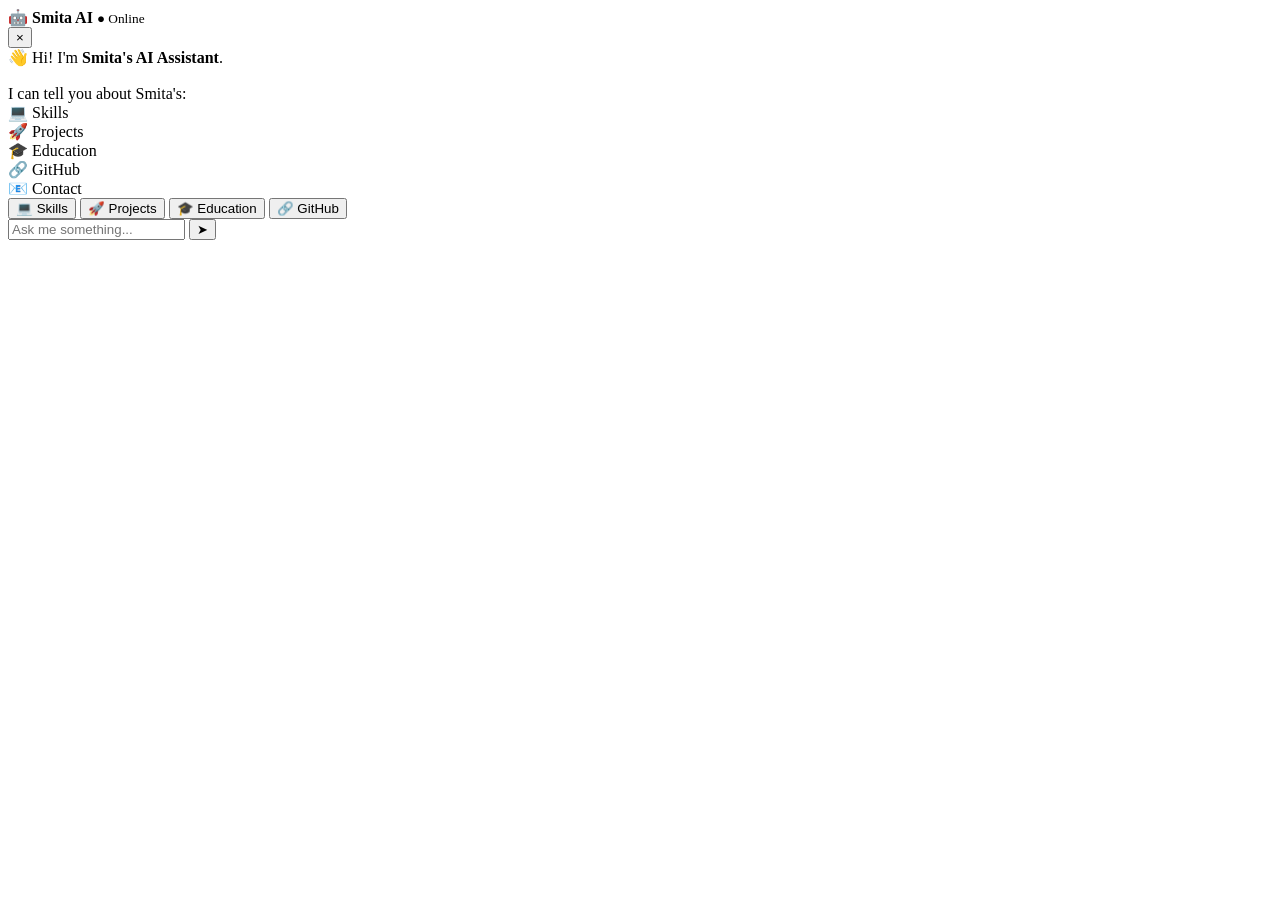
<file: chatbot.html>
<!DOCTYPE html>
<html lang="en">

<head>
    <meta charset="UTF-8">
    <meta name="viewport" content="width=device-width, initial-scale=1.0">

    <title>Smita AI Assistant</title>

    <link rel="stylesheet" href="chatbot.css">
</head>

<body>

<div class="chat-box">

    <!-- HEADER -->
    <div class="chat-header">

        <div>
            <strong>🤖 Smita AI</strong>
            <small>● Online</small>
        </div>

        <button onclick="closeChat()">×</button>

    </div>


    <!-- MESSAGES -->
    <div id="messages">

        <div class="bot message">
            👋 Hi! I'm <b>Smita's AI Assistant</b>.
            <br><br>
            I can tell you about Smita's:
            <br>
            💻 Skills
            <br>
            🚀 Projects
            <br>
            🎓 Education
            <br>
            🔗 GitHub
            <br>
            📧 Contact
        </div>

    </div>


    <!-- QUICK QUESTIONS -->
    <div class="quick-buttons">

        <button onclick="quickMessage('skills')">
            💻 Skills
        </button>

        <button onclick="quickMessage('projects')">
            🚀 Projects
        </button>

        <button onclick="quickMessage('education')">
            🎓 Education
        </button>

        <button onclick="quickMessage('github')">
            🔗 GitHub
        </button>

    </div>


    <!-- INPUT -->
    <div class="input-box">

        <input
            id="input"
            type="text"
            placeholder="Ask me something..."
            onkeydown="if(event.key==='Enter') sendMessage()"
        >

        <button onclick="sendMessage()">➤</button>

    </div>

</div>


<script src="chatbot.js"></script>

</body>
</html>
</file>
<file: chatbot.css>
<!DOCTYPE html>
<html lang="en">

<head>
    <meta charset="UTF-8">
    <meta name="viewport" content="width=device-width, initial-scale=1.0">

    <title>Smita AI Assistant</title>

    <link rel="stylesheet" href="chatbot.css">
</head>

<body>

<div class="chat-box">

    <!-- HEADER -->
    <div class="chat-header">

        <div>
            <strong>🤖 Smita AI</strong>
            <small>● Online</small>
        </div>

        <button onclick="closeChat()">×</button>

    </div>


    <!-- MESSAGES -->
    <div id="messages">

        <div class="bot message">
            👋 Hi! I'm <b>Smita's AI Assistant</b>.
            <br><br>
            I can tell you about Smita's:
            <br>
            💻 Skills
            <br>
            🚀 Projects
            <br>
            🎓 Education
            <br>
            🔗 GitHub
            <br>
            📧 Contact
        </div>

    </div>


    <!-- QUICK QUESTIONS -->
    <div class="quick-buttons">

        <button onclick="quickMessage('skills')">
            💻 Skills
        </button>

        <button onclick="quickMessage('projects')">
            🚀 Projects
        </button>

        <button onclick="quickMessage('education')">
            🎓 Education
        </button>

        <button onclick="quickMessage('github')">
            🔗 GitHub
        </button>

    </div>


    <!-- INPUT -->
    <div class="input-box">

        <input
            id="input"
            type="text"
            placeholder="Ask me something..."
            onkeydown="if(event.key==='Enter') sendMessage()"
        >

        <button onclick="sendMessage()">➤</button>

    </div>

</div>


<script src="chatbot.js"></script>

</body>
</html>
</file>
